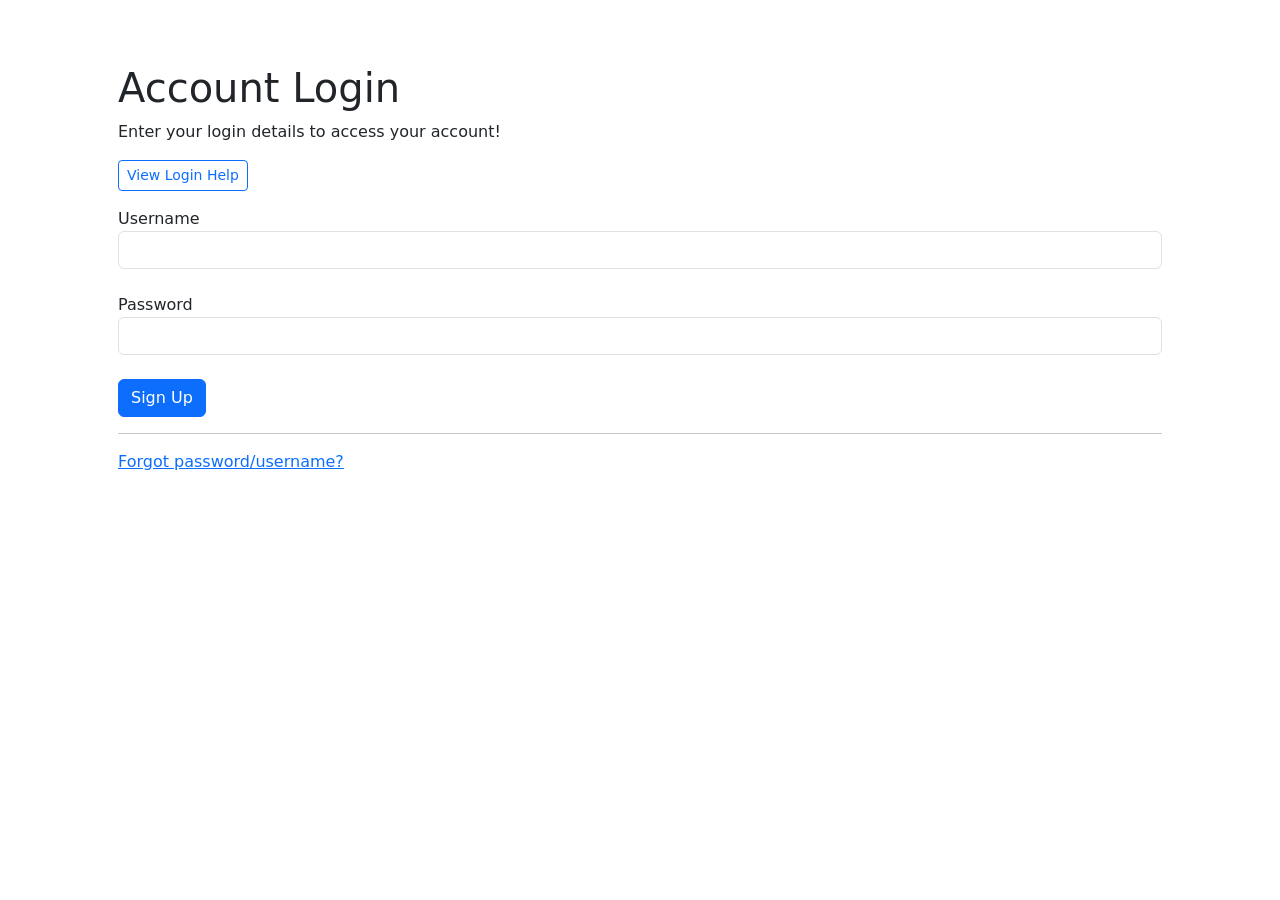
<file: index.html>
<!DOCTYPE html>
<html lang="en">
<head>
    <meta charset="UTF-8">
    <meta name="viewport" content="width=device-width, initial-scale=1.0">
    <title>Q4 SW1</title>

    <link href="https://cdn.jsdelivr.net/npm/bootstrap@5.0.2/dist/css/bootstrap.min.css" rel="stylesheet" integrity="sha384-EVSTQN3/azprG1Anm3QDgpJLIm9Nao0Yz1ztcQTwFspd3yD65VohhpuuCOmLASjC" crossorigin="anonymous">
    <script src="https://cdn.jsdelivr.net/npm/bootstrap@5.3.8/dist/js/bootstrap.bundle.min.js" integrity="sha384-FKyoEForCGlyvwx9Hj09JcYn3nv7wiPVlz7YYwJrWVcXK/BmnVDxM+D2scQbITxI" crossorigin="anonymous"></script>

    <link rel="stylesheet" href="styles.css">
</head>
<body>
    <div class="container mt-3 p-5">
        <h1>Account Login</h1>
            <p>Enter your login details to access your account!</p>

        
        <details ontoggle="alert('TEST CREDENTIALS: \nUser: admin.alexadesk \nPass: @lexa67_')">
            <summary class="btn btn-sm btn-outline-primary mb-3">View Login Help</summary>
            <p class="small text-muted">Enter the credentials shown in the alert box.</p>
        </details>


        <form>
            <label for="Uname">Username</label>
            <input type="text" class="form-control" name="Uname" id="UserName"> 
            <br>
            <label for="Pword">Password</label>
            <input type="text" class="form-control" name="Pword" id="PassWord">

            <br><button type="button" class="btn btn-primary" onclick="inputLogin()">Sign Up</button>

            <div id="feedback"></div>
            
            <hr>
            <a href="">Forgot password/username?</a>
        </form>
    </div>
       
    

    <script src="main.js"></script>
</body>
</html>
</file>
<file: styles.css>
body{
    background-image: url(https://t4.ftcdn.net/jpg/03/25/79/83/360_F_325798309_IZeCFTjLJXq0x6TJlVRbaluHiMb6G1ZO.jpg);
}

div {
    margin: auto;
    align-items: center;
    border-radius: 25px;
    border-color: black;
}
</file>
